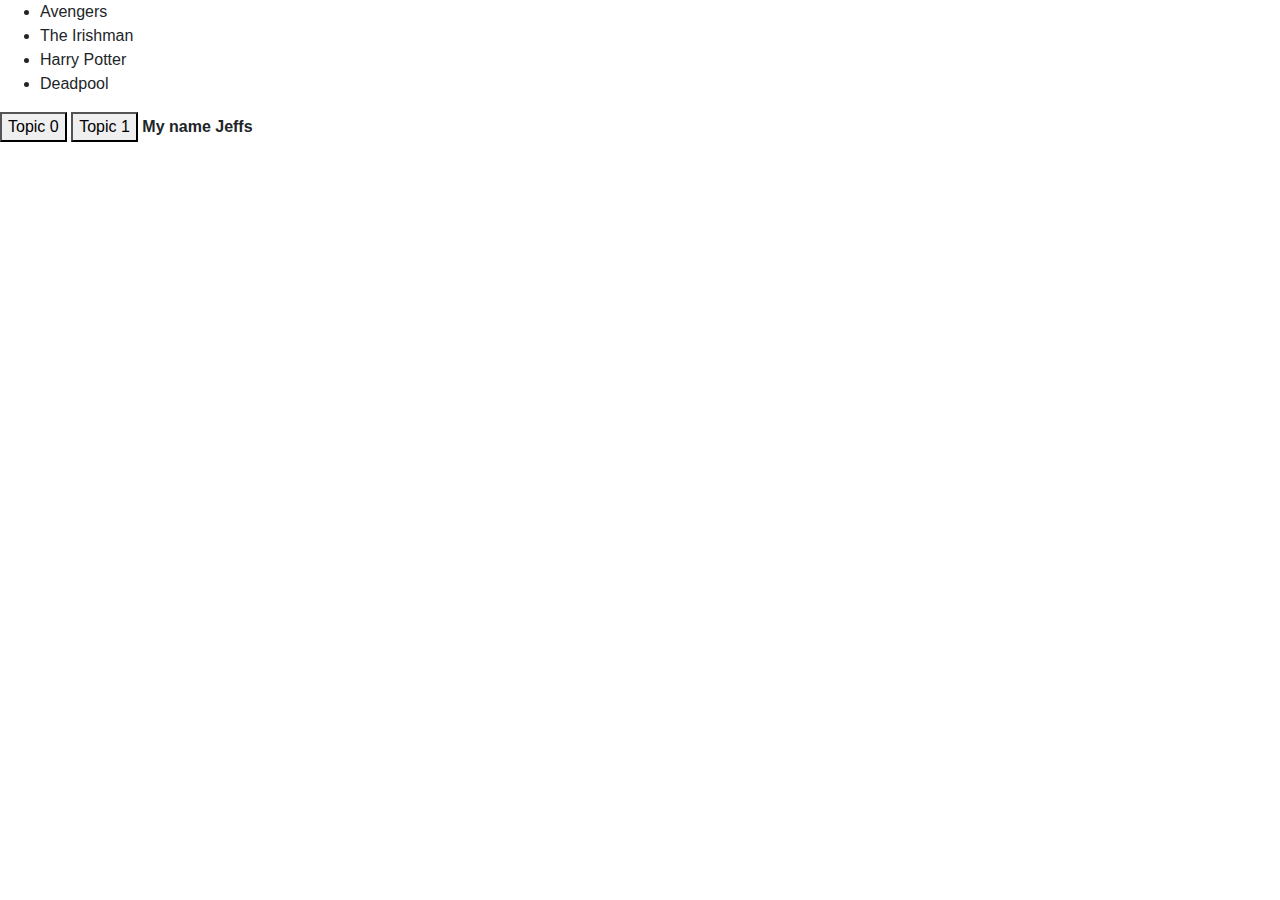
<file: visproj/version1/page/testpage.html>
<!DOCTYPE html>
<html lang="en" dir="ltr">
  <head>
    <meta charset="utf-8">
    <title>My name Jeff</title>
    <title>TNM048 Project, 2021</title>
    <link rel="stylesheet" href="libs/css/index.css" />
    <link rel="stylesheet" href="libs/bootstrap/css/bootstrap.min.css" />
  <style>
      svg1 { background: #d41919;
    }
  </style>
    
  </head>
  <body>
      <div id="chart"></div>
        <nav>
            <ul class="words" id="ready">
              
              <li>Avengers</li>
              <li>The Irishman</li>
              <li>Harry Potter</li>
              <li>Deadpool</li>
            </ul>      
          </nav>

<button id="topic0"> Topic 0</button>
<button id="topic1"> Topic 1</button>
      
    <strong>My name Jeffs</strong>
    <p id="display"></p>

    <script type=text/javascript src=libs/bootstrap/js/bootstrap.min.js></script>
   
    <!-- remove later  <script src="https://cdnjs.cloudflare.com/ajax/libs/d3/4.2.2/d3.min.js"></script> -->
  </body>
  
  <script type=text/javascript src="libs/jquery/jquery.min.js"></script>
    <script type=text/javascript src=libs/bootstrap/js/bootstrap.min.js></script>
    <script type="text/javascript" src="libs/d3/d3.min.js"></script>
    <script src="js/topic.js"></script>
</html>
</file>
<file: visproj/version1/page/libs/css/index.css>
/**
 *
    Author: Kahin Akram
    Date: Jan 24, 2020
    TNM048 Lab 1 - Visual Information-Seeking Mantra
    Css file
 *
*/

.zoom {
  cursor: move;
  fill: none;
  pointer-events: all;
}
.no-mouse {
    pointer-events: none;
}
#mapid {
  height: 300px;
  width: auto;
  position: relative;
  margin-top: -30px;
  margin-left: 40px;
  margin-right: 20px;
  margin-bottom: 10px;
}
#tooltip, #color-info{
        height: 270px;
        background-color: white;
        -webkit-border-radius: 10px;
        -moz-border-radius: 10px;
        border-radius: 10px;
        -webkit-box-shadow: 4px 4px 10px rgba(0, 0, 0, 0.4);
        -moz-box-shadow: 4px 4px 10px rgba(0, 0, 0, 0.4);
        box-shadow: 4px 4px 10px rgba(0, 0, 0, 0.4);
        pointer-events: none;
        opacity: 0.8;
}
#tooltip p {
    margin: 0;
    font-family: sans-serif;
    font-size: 14px;
    line-height: 30px;
}
#tooltip, #color-info{
    margin-top: 20px;
    position: relative;
    width: auto;
}
#color-info {
    font-family: sans-serif;
    font-size: 14px;
    line-height: 30px;
}
</file>
